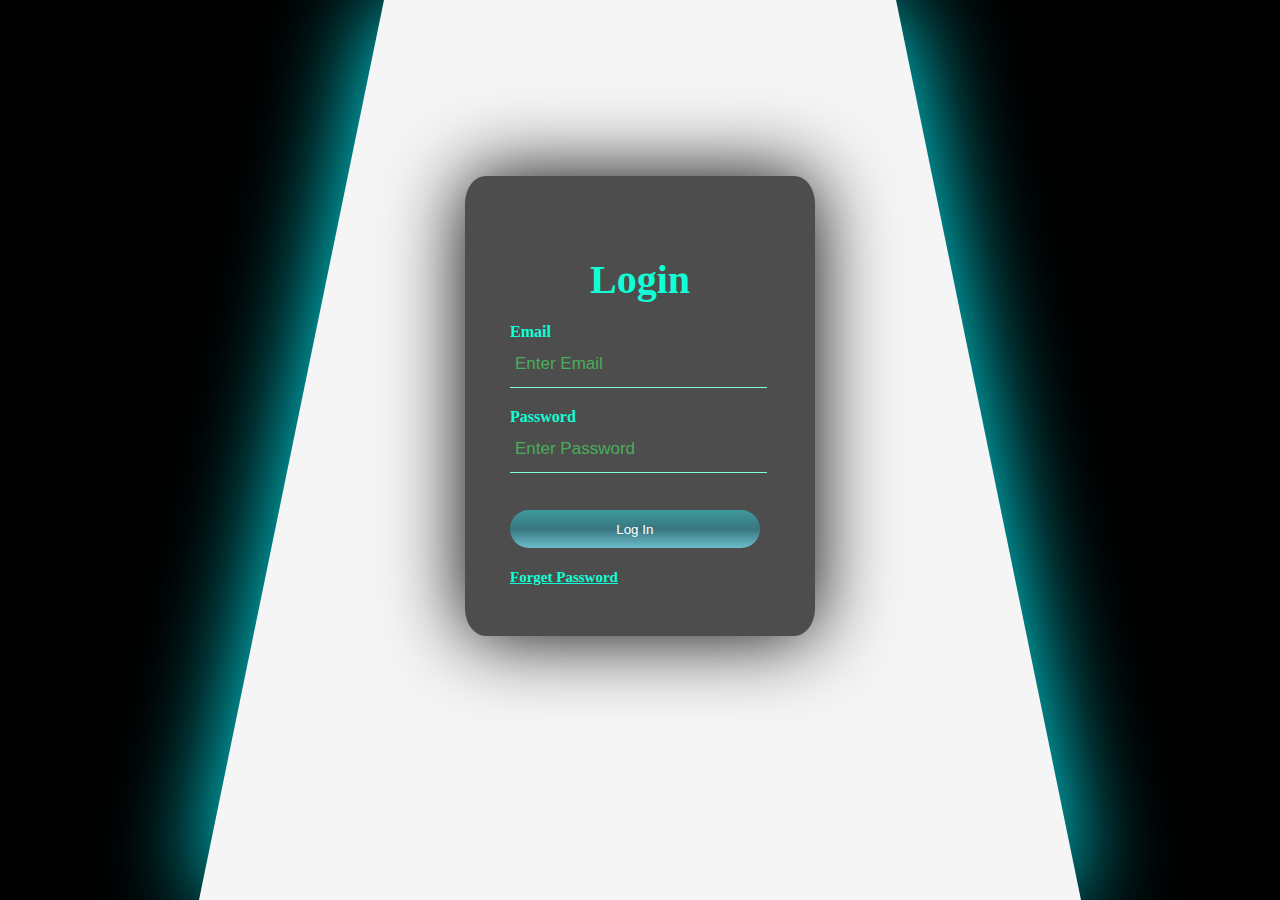
<file: login form/index.html>
<!DOCTYPE html>
<html lang="en">
    <link rel="stylesheet" href="style.css">
<head>
    <meta charset="UTF-8">
    <meta http-equiv="X-UA-Compatible" content="IE=edge">
    <meta name="viewport" content="width=device-width, initial-scale=1.0">
    <title> Log in</title>
</head>
<body>
<div class="container">

    <h2>Login</h2>
    <form >
        
      <p>Email</p>
      <input type="text" name="" placeholder="Enter Email">
      <p>Password</p>
      <input type="password" name="" placeholder="Enter Password">
      <input type="submit" name="" value="Log In">
      <a href="#"> Forget Password</a>


    </form>

    
</div>

   
    
    <div class="trapezoid"></div>
   
    
    

</body>
</html>
</file>
<file: login form/style.css>
body{

    margin: 0;
    padding: 0;
    background-color: rgb(0, 0, 0);
   justify-content: center;
   overflow: hidden;
}
h2{
    text-align: center;

    color:rgb(16, 255, 215) ;
    margin: 0;
    padding: 0 0 20px;
    font-size: 40px;
}
.container p{
    padding: 0;
    margin: 0;
    font-weight: bold;
    color: rgb(16, 255, 215);
}
.container input{
   width: 96%;
   margin-bottom: 20px;


}
.container input[type="text"], .container input[type="password"]{
    border: none;
    border-bottom: 1px solid #85ffdb;
    background: transparent;
    outline: none;
    height: 44px;
    color: #fff;
    font-size: 17px;
    padding-left: 5px;
}

.container input[type="submit"]{
    margin-top: 17px;
    border: none;
    outline: none;
    height: 38px;
    color: #fff;
    border-radius: 23px;
    cursor: pointer;
    background:linear-gradient(0deg, rgba(108,190,203,1) 0%, rgba(56,118,128,1) 50% ,rgba(63,154,157,1) 100%);

}
.container input[type="submit"]:hover{
    background: linear-gradient(0deg, rgba(63,154,157,1) 0%,rgba(56,118,128,1) 50% ,rgba(108,190,203,1) 100%);

}
.container a{
    color: rgb(16, 255, 215);
    font-size: 15px;
    font-weight: bold;
}
::placeholder{
    color: rgba(72,237,100,0.6);
}
.container{
    
    width: 350px;
    height: 460px;
    padding: 80px 45px;
    position: absolute;
    top: 40%;
    left: 50%;
    transform: translate(-50%,-40%);
    background-color: rgb(77, 77, 77);
    color: #fff;
    box-sizing: border-box;
    z-index: 1;
    border-radius:6%;
    box-shadow: 0 0 10ch black;
    
}




 .trapezoid{
    position: absolute;
    height:0;
    width:40%;
    border-bottom:100vh solid rgb(245, 245, 245);
    
    border-left: 185px solid transparent;
    
    border-right: 185px solid transparent;
    top: 50%;
    left: 50%;
    transform: translate(-50%,-50%);
    filter: drop-shadow(0 0 50px rgb(0, 247, 255));

    
}
</file>
